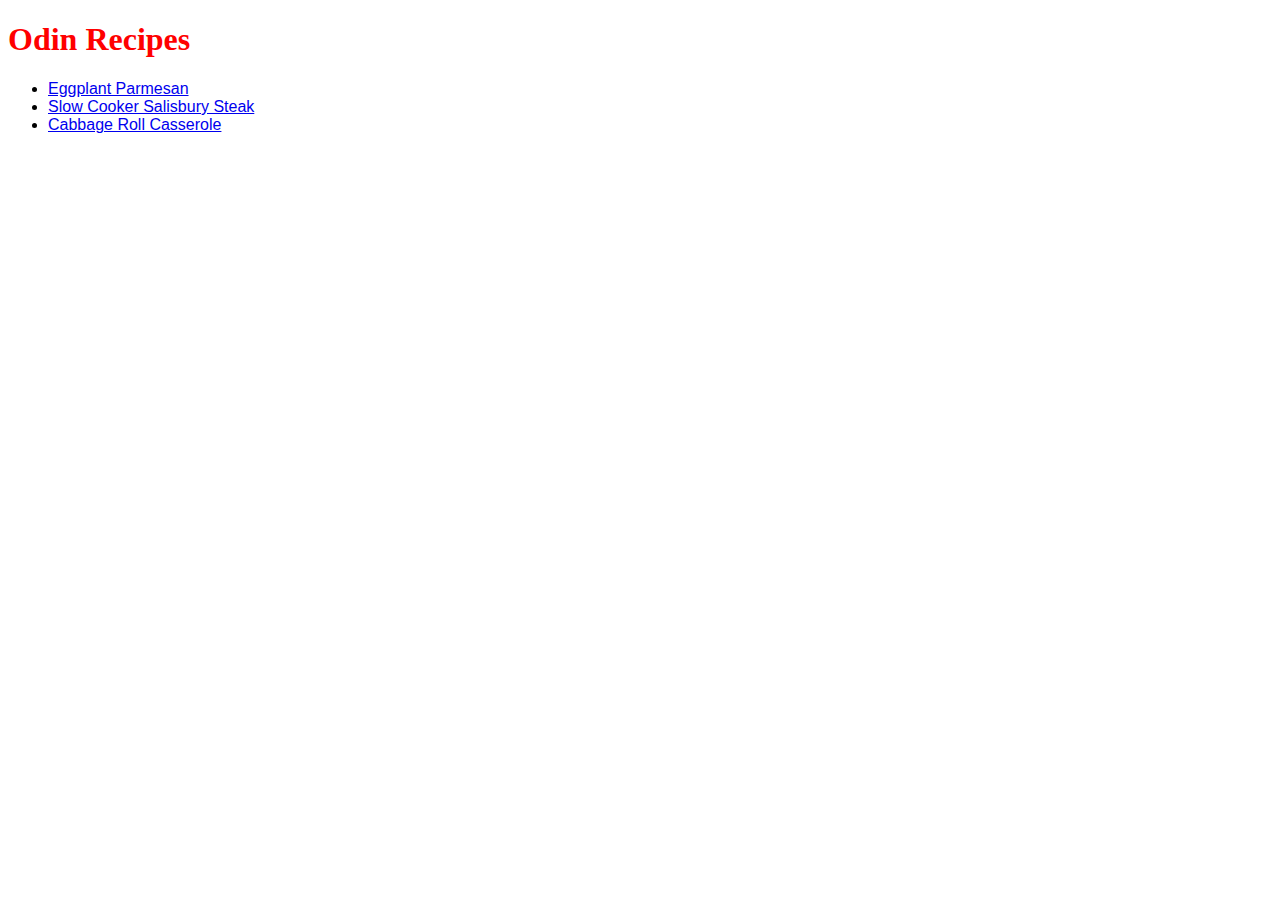
<file: index.html>
<!DOCTYPE html>
<html lang="en">
<head>
    <meta charset="UTF-8">
    <meta http-equiv="X-UA-Compatible" content="IE=edge">
    <meta name="viewport" content="width=device-width, initial-scale=1.0">
    <title>Odin Recipes</title>
    <link rel="stylesheet" href="style.css">
</head>
<body>
    <h1>Odin Recipes</h1>
    <ul>
        <li><a href="./recipes/eggplant-parmesan.html">Eggplant Parmesan</a></li>
        <li><a href="./recipes/slow-cooker-salisbury-steak.html">Slow Cooker Salisbury Steak</a></li>
        <li><a href="./recipes/cabbage-roll-casserole.html">Cabbage Roll Casserole</a></li>
    </ul>

</body>

</html>
</file>
<file: style.css>
h1{
    font-family: 'Times New Roman', Times, serif;
    color:red;
}
body{
    font-family: Verdana, Arial, sans-serif;
}
</file>
